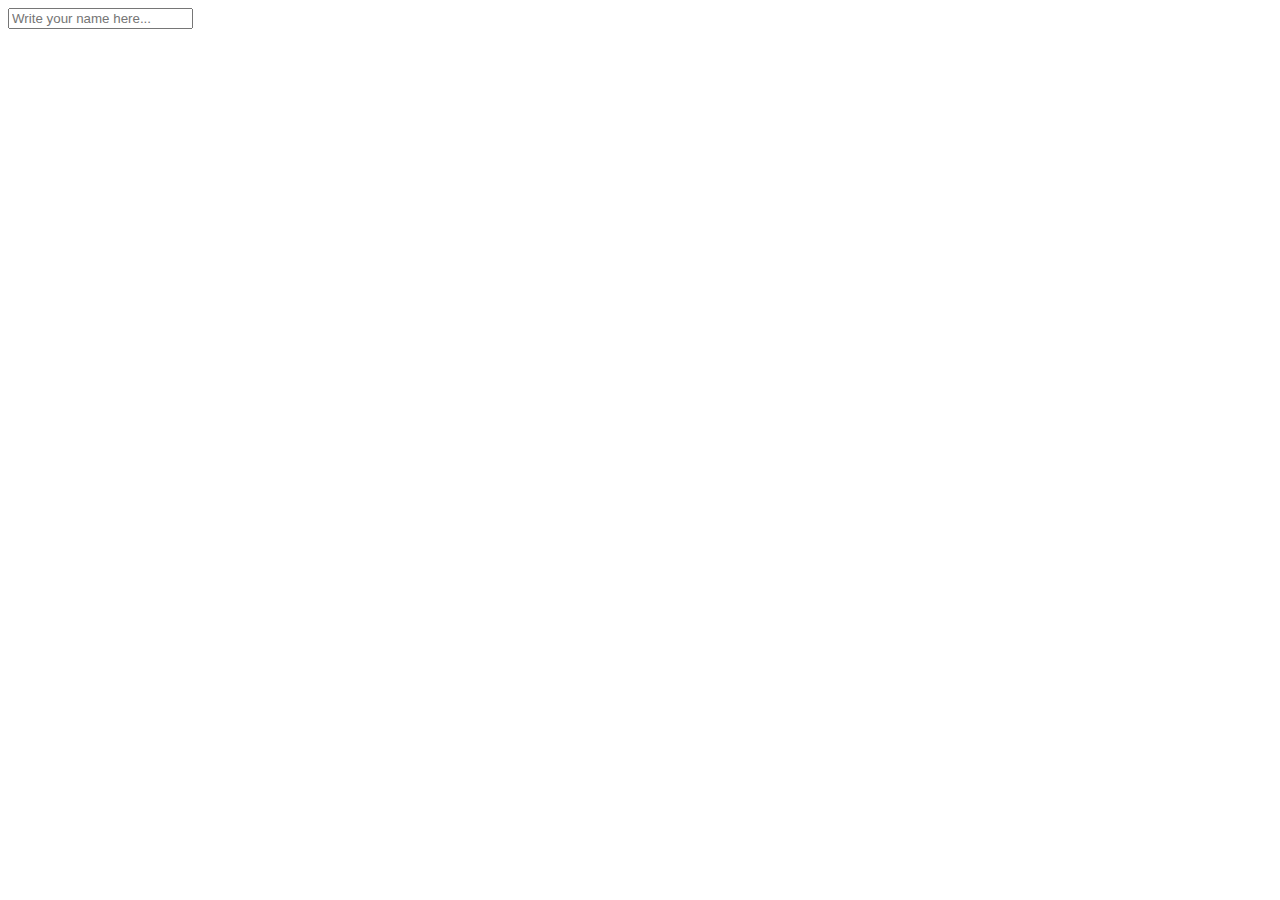
<file: ContactForm.html>
<!DOCTYPE html>
<html lang="en">
<head>
    <meta charset="UTF-8">
    <meta http-equiv="X-UA-Compatible" content="IE=edge">
    <meta name="viewport" content="width=<device-width>, initial-scale=1.0">
    <title>ContactUsFrom</title>
</head>
<body>
    <input type="text" placeholder="Write your name here..." id="na">
</body>
</html>
</file>
